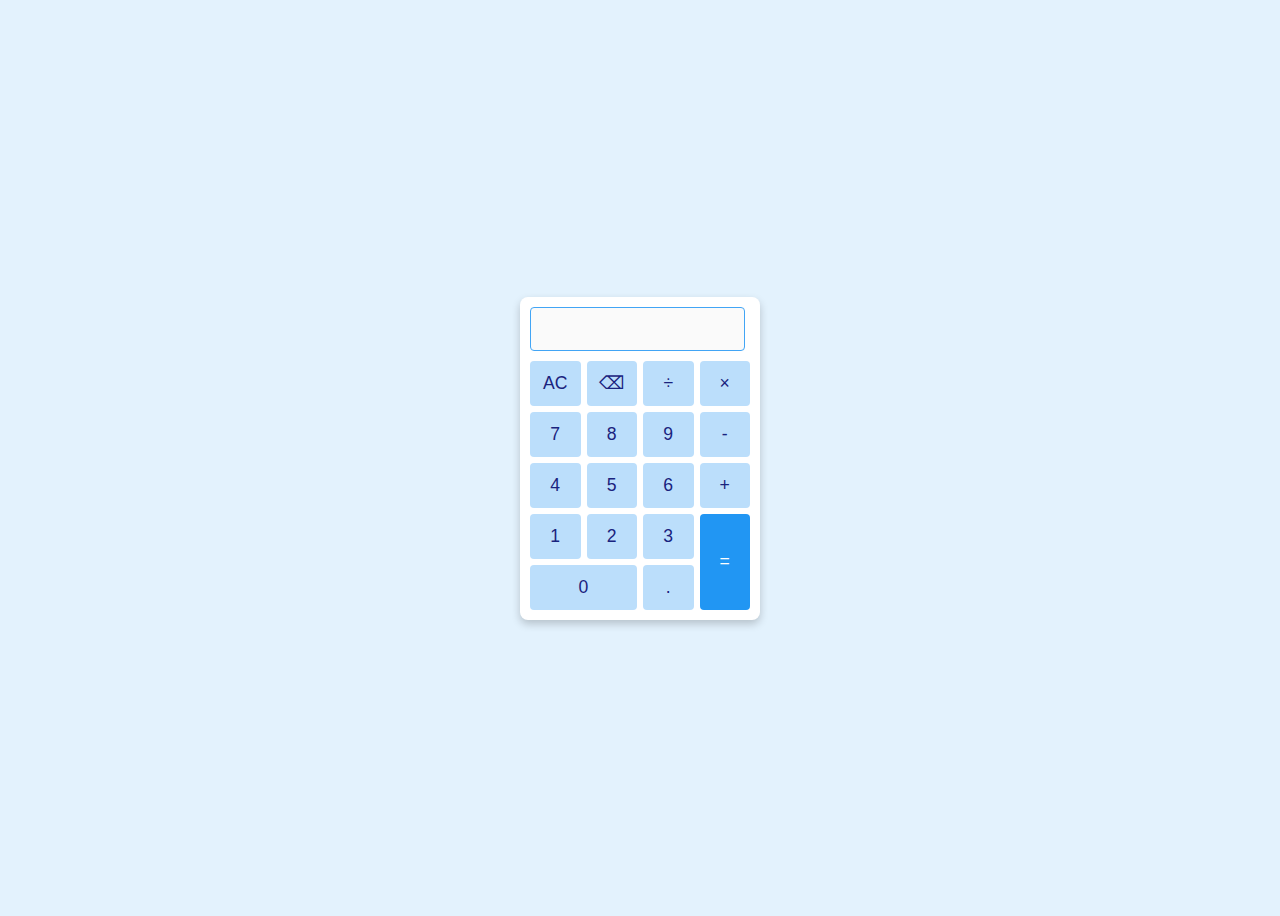
<file: Calculator/index.html>
<!DOCTYPE html>
<html>
<head>
    <title>My First Calculator</title>
    <link rel="stylesheet" href="style.css">
</head>
<body>
    <div class="calc">
        <input type="text" id="display" disabled>
        <div class="btns">
            <button onclick="clearDisplay()">AC</button>
            <button onclick="deleteLast()">⌫</button>
            <button onclick="append('/')">&divide;</button>
            <button onclick="append('*')">&times;</button>
           
            <button onclick="append('7')">7</button>
            <button onclick="append('8')">8</button>
            <button onclick="append('9')">9</button>
            <button onclick="append('-')">-</button>
           

            <button onclick="append('4')">4</button>
            <button onclick="append('5')">5</button>
            <button onclick="append('6')">6</button>
            <button onclick="append('+')">+</button>
            


            <button onclick="append('1')">1</button>
            <button onclick="append('2')">2</button>
            <button onclick="append('3')">3</button>
            
           
            <button onclick="append('0')" class="zero-btn">0</button>
            <button onclick="append('.')">.</button>
            <button onclick="calculate()" class="equal-btn">=</button>
        </div>
    </div>
    <script src="script.js"></script>
</body>
</html>
</file>
<file: Calculator/style.css>
body {
    display: flex;
    justify-content: center;
    align-items: center;
    min-height: 100vh;
    background-color: #e3f2fd; /* Lightest Blue background */
    font-family: sans-serif;
}

.calc {
    background-color: #fff; /* White calculator body */
    padding: 10px;
    border-radius: 8px;
    box-shadow: 0 4px 8px rgba(0, 0, 0, 0.2);
    width: 220px;
}

#display {
    width: 95%;
    height: 40px;
    margin-bottom: 10px;
    border: 1px solid #42a5f5; /* Light Blue border */
    border-radius: 4px;
    font-size: 1.5em;
    text-align: right;
    color: #0d47a1; /* Dark Blue text */
}

.btns {
    display: grid;
    grid-template-columns: repeat(4, 1fr);
    gap: 6px;
}

button {
    padding: 12px;
    border: none;
    border-radius: 4px;
    font-size: 1.1em;
    cursor: pointer;
    background-color: #bbdefb; /* Light Blue buttons */
    color: #1a237e; /* Darker blue text */
}

button:hover {
    background-color: #90caf9;
}

.equal-btn {
    background-color: #2196f3; /* Primary Blue */
    color: #fff; /* White text */
    grid-column: 4 / span 1;
    grid-row: 4 / span 2; /* Make it taller */
}

.equal-btn:hover {
    background-color: #1565c0;
}

.zero-btn {
    grid-column: 1 / span 2; /* Make '0' span two columns */
}
</file>
